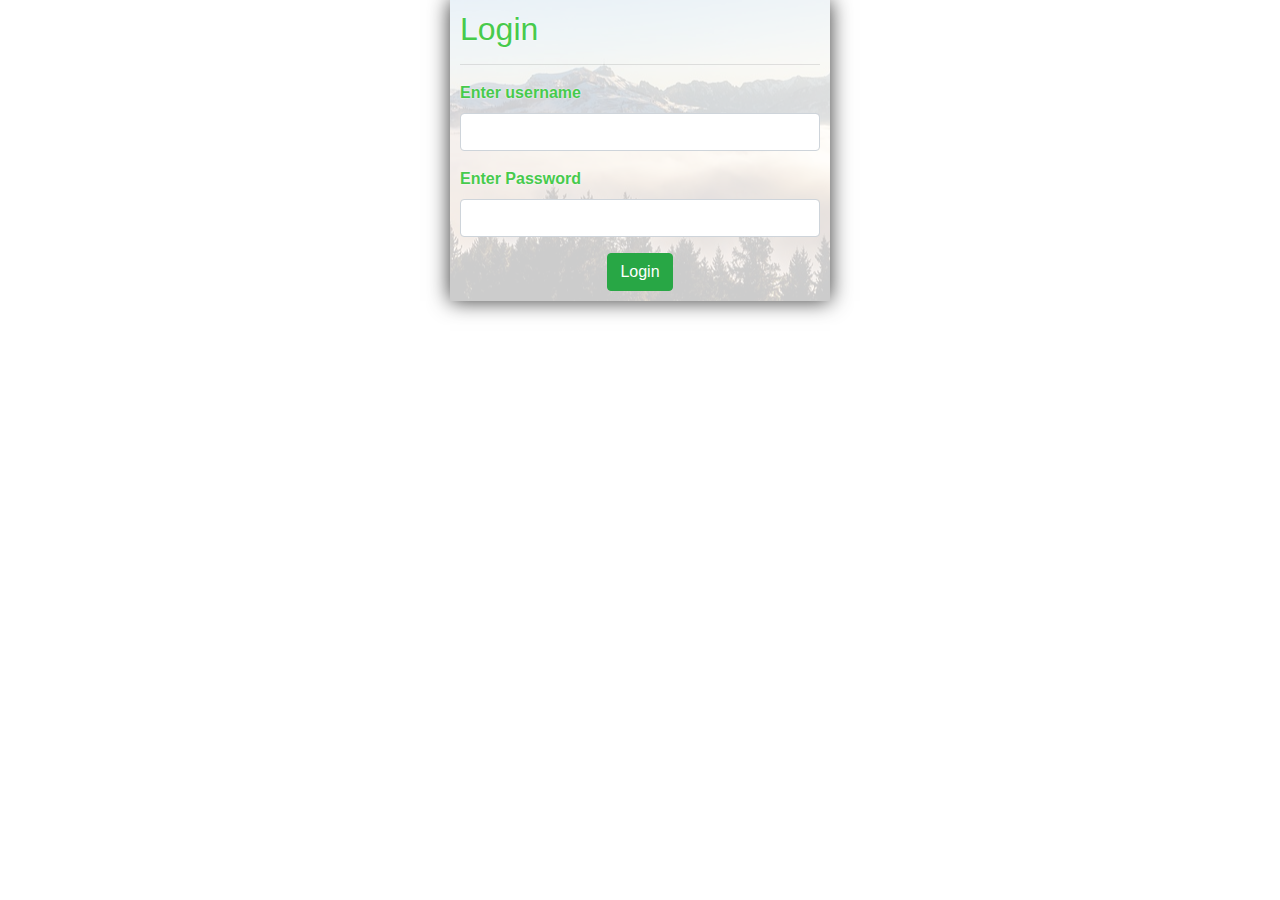
<file: static/login.html>
<!DOCTYPE html>
<html lang="en">
<head>
    <meta charset="UTF-8">
    <meta name="viewport" content="width=device-width, initial-scale=1.0">
    <meta http-equiv="X-UA-Compatible" content="ie=edge">
    <link rel="stylesheet" href="https://stackpath.bootstrapcdn.com/bootstrap/4.3.1/css/bootstrap.min.css">
    <link rel="stylesheet" href="css/styles.css">
    <title>Document</title>
</head>
<body>
    <div class="container">
        <div class="row justify-content-md-center">
            <div class="login-wrap col-4">
                <div class="col" id="login">
                    <form action="/check-login" method="POST">
                        <h2>Login</h2>
                        <hr>
                        <div class="form-group">
                            <label for="login"><b>Enter username</b></label>
                            <input type="text" class="form-control" name="login" />
                        </div>
                        <div class="form-group">
                            <label for="password"><b>Enter Password</b></label>
                            <input type="password" class="form-control" name="password" />
                        </div>
                        <div class="text-center">
                            <button type="submit" class="btn btn-success">Login</button>
                        </div>
                    </form>
                </div>
            </div>
        </div>    
    </div>
</body>
</html>
</file>
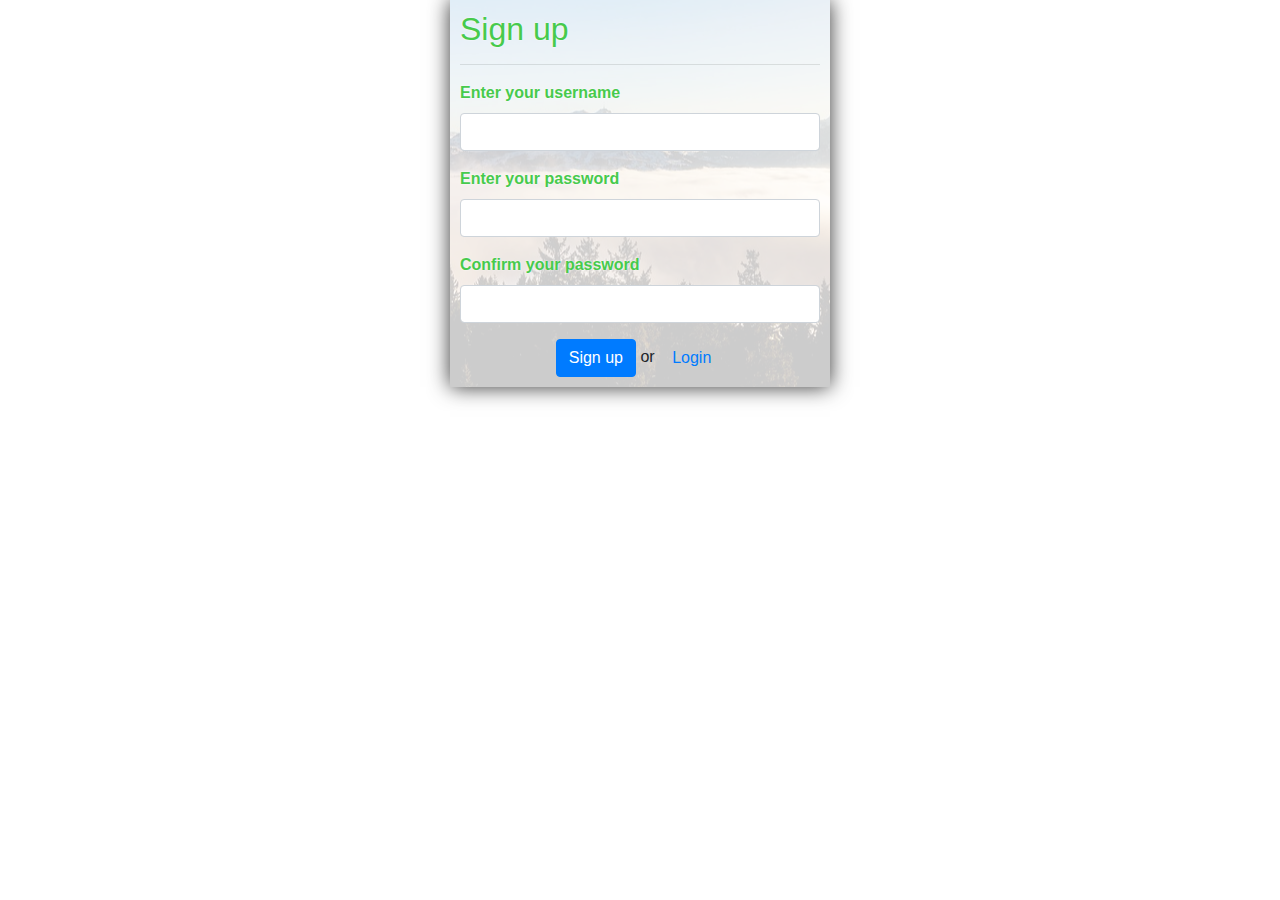
<file: static/signup.html>
<!DOCTYPE html>
<html lang="en">
<head>
    <meta charset="UTF-8">
    <meta name="viewport" content="width=device-width, initial-scale=1.0">
    <meta http-equiv="X-UA-Compatible" content="ie=edge">
    <link rel="stylesheet" href="https://stackpath.bootstrapcdn.com/bootstrap/4.3.1/css/bootstrap.min.css">
    <link rel="stylesheet" href="css/styles.css">
    <title>Sign up page</title>
</head>
<body>
    <div class="container">
        <div class="row justify-content-md-center">
            <div class="login-wrap col-4">
                <div class="col" id="login">
                    <form action="/signup" method="POST">
                        <h2>Sign up</h2>
                        <hr>
                        <div class="form-group">
                            <label for="username"><b>Enter your username</b></label>
                            <input type="text" class="form-control" name="username" required/>
                        </div>
                        <div class="form-group">
                            <label for="password"><b>Enter your password</b></label>
                            <input type="password" class="form-control" name="password" required/>
                        </div>
                        <div class="form-group">
                            <label for="password2"><b>Confirm your password</b></label>
                            <input type="password" class="form-control" name="password2" required/>
                        </div>
                        <div class="text-center">
                            <button type="submit" class="btn btn-primary">Sign up</button>
                            <span>or</span>
                            <a href="/login" class="btn btn-link">Login</a>
                        </div>
                    </form>
                </div>
            </div>
        </div>    
    </div>
</body>
</html>
</file>
<file: static/css/styles.css>
#login {
    /* border: 1px solid white; */
    box-shadow: 0 0 20px rgba(0,0,0,0.8);
    padding: 10px;
    width:100%;
    margin:auto;
    background:rgba(255,255,255,.8);
    position:relative;
    font-family: "Segoe UI" sans-serif;
}
h2, label {
    color: #47CA4C;
    text-shadow: white 0 0 2px;
}
.login-wrap {
    background:url("../images/login.jpg") no-repeat center;
    padding: 0px;
}
#header {
    background-color: black;
    margin-bottom: 15px;
}
</file>
